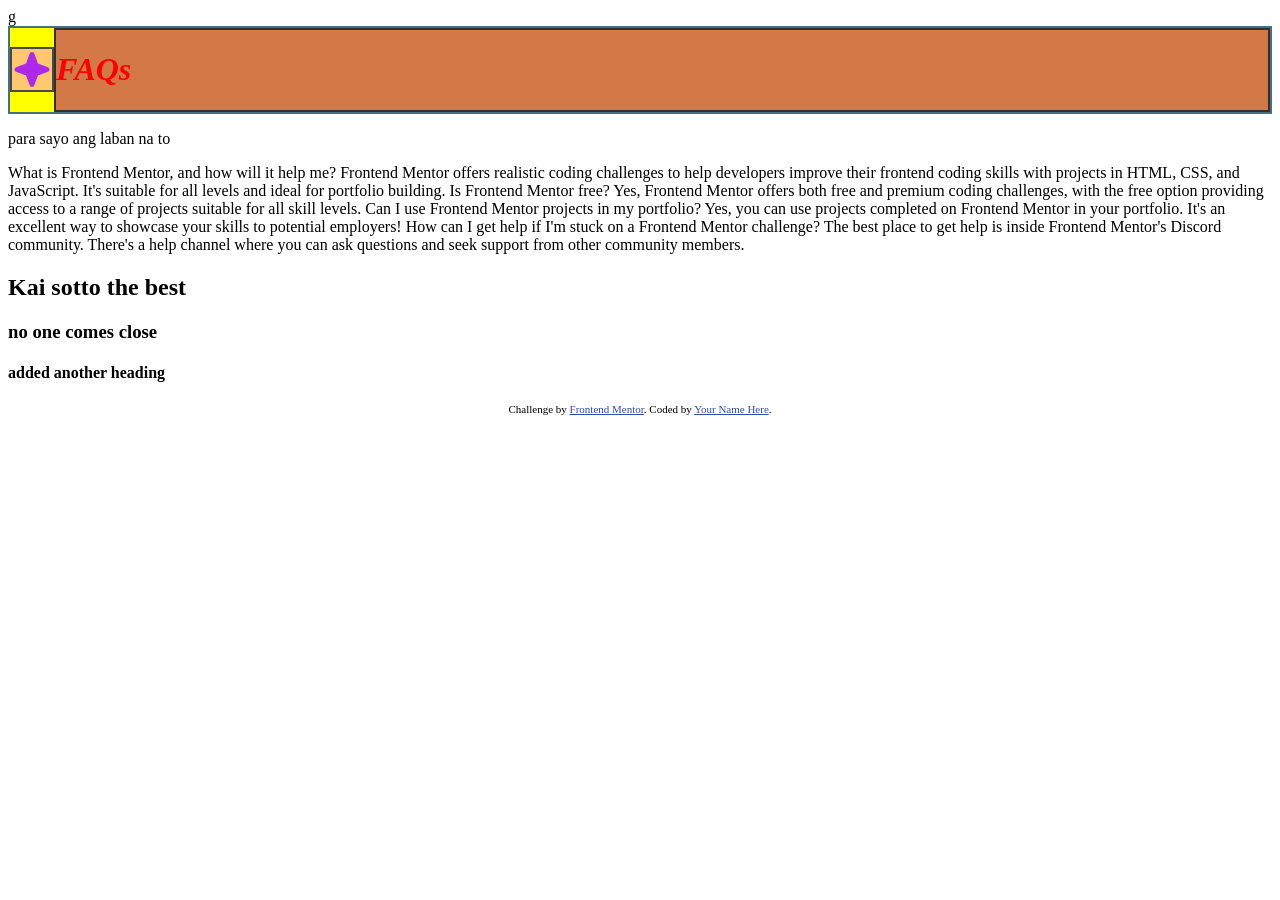
<file: index.html>
g<!DOCTYPE html>
<html lang="en">
<head>
  <meta charset="UTF-8">
  <meta name="viewport" content="width=device-width, initial-scale=1.0"> <!-- displays site properly based on user's device -->

  <link rel="icon" type="image/png" sizes="32x32" href="./assets/images/favicon-32x32.png">
  <link rel="stylesheet" href="./style.css">
  
  <title>Frontend Mentor | FAQ accordion</title>

  <!-- Feel free to remove these styles or customise in your own stylesheet 👍 -->
  <style>
    .attribution { font-size: 0.6875rem; text-align: center; }
    .attribution a { color: hsl(228, 56%, 44%); }
  </style>
</head>
<body>

 <div id="header-flex-container"> 
   <div id="header-icon"><img src="./assets/images/icon-star.svg"></div>
   <div id="header-text"><h1>FAQs</h1></div>
</div>
<p> para sayo ang laban na to </p>
  What is Frontend Mentor, and how will it help me?

  Frontend Mentor offers realistic coding challenges to help developers improve their 
  frontend coding skills with projects in HTML, CSS, and JavaScript. It's suitable for 
  all levels and ideal for portfolio building.

  Is Frontend Mentor free?

  Yes, Frontend Mentor offers both free and premium coding challenges, with the free 
  option providing access to a range of projects suitable for all skill levels.

  Can I use Frontend Mentor projects in my portfolio?

  Yes, you can use projects completed on Frontend Mentor in your portfolio. It's an excellent
  way to showcase your skills to potential employers!

  How can I get help if I'm stuck on a Frontend Mentor challenge?
  
  The best place to get help is inside Frontend Mentor's Discord community. There's a help 
  channel where you can ask questions and seek support from other community members.

  <H2> Kai sotto the best</H2>
  <h3> no one comes close</h3>
  <h4> added another heading</h4>
  <footer class="attribution">
    Challenge by <a href="https://www.frontendmentor.io?ref=challenge">Frontend Mentor</a>. 
    Coded by <a href="#">Your Name Here</a>.
  </footer>
</body>
</html>
</file>
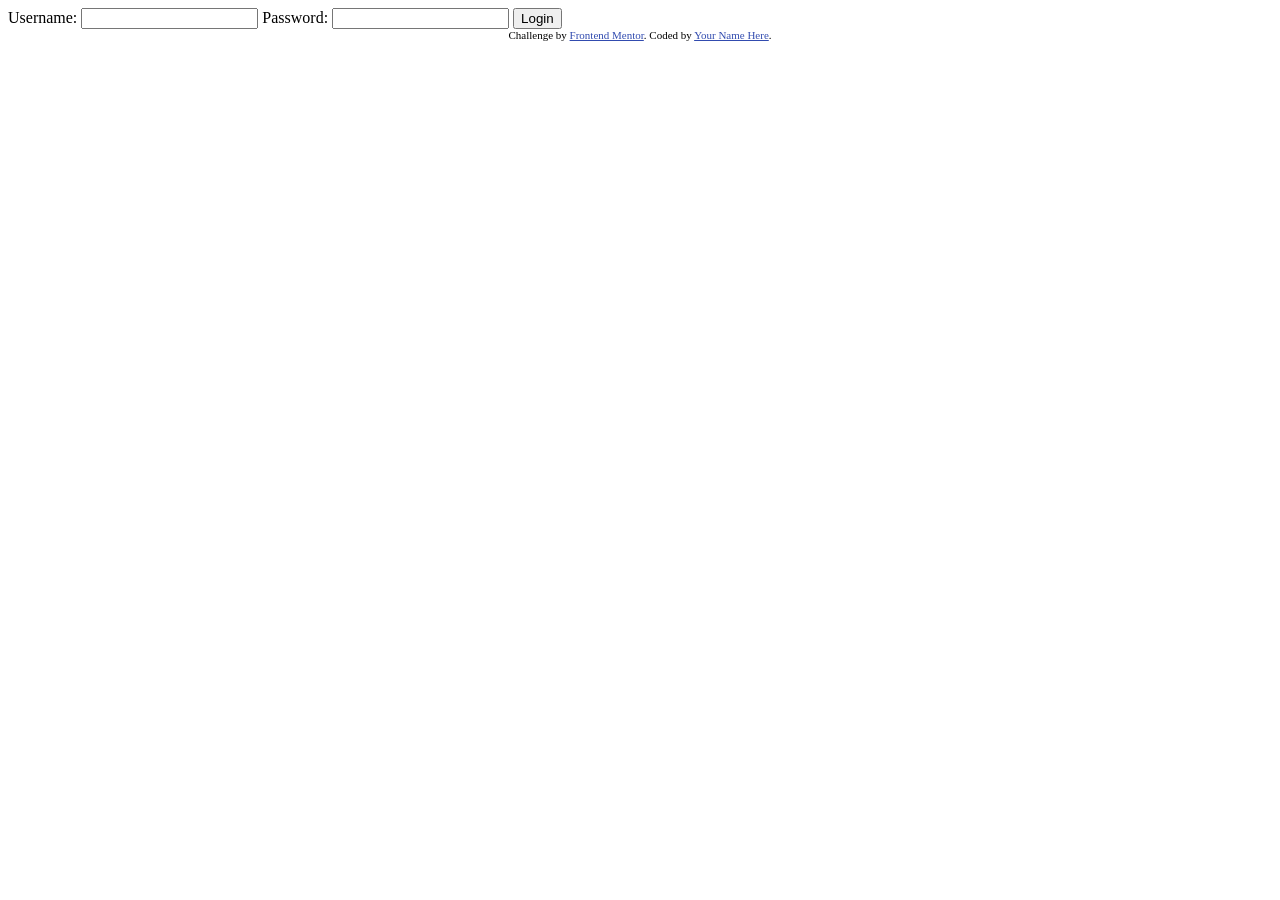
<file: login.html>
<!DOCTYPE html>
<html lang="en">
<head>
  <meta charset="UTF-8">
  <meta name="viewport" content="width=device-width, initial-scale=1.0"> <!-- displays site properly based on user's device -->

  <link rel="icon" type="image/png" sizes="32x32" href="./assets/images/favicon-32x32.png">
  <link rel="stylesheet" href="./style.css">
  
  <title>Frontend Mentor | FAQ accordion | Login</title>

  <!-- Feel free to remove these styles or customise in your own stylesheet 👍 -->
  <style>
    .attribution { font-size: 0.6875rem; text-align: center; }
    .attribution a { color: hsl(228, 56%, 44%); }
  </style>
</head>
<body>

 <div id="form-flex-container"> 
   <form>
     <label for="username">Username:</label>
     <input type="text" id="username" name="username" required>
     
     <label for="password">Password:</label>
     <input type="password" id="password" name="password" required>
     
     <button type="submit">Login</button>
   </form>
   
  <footer class="attribution">
    Challenge by <a href="https://www.frontendmentor.io?ref=challenge">Frontend Mentor</a>. 
    Coded by <a href="#">Your Name Here</a>.
  </footer>
</body>
</html>
</file>
<file: style.css>
h1 {
    
    font-style: italic;
    height: 100%;
}


#header-flex-container {
    display: flex;
    flex-direction: row;
    border: solid 2px #457081;
    align-items: center;
    flex-wrap: nowrap;
    align-content: space-between;
    justify-content: center;
    background-color: yellow;

}


#header-icon {
    border: solid 2px #494949;
    display: flex;
    background-color: #FFC86E;
}

#header-text {
    border: solid 2px #303030;
    color: red;
    background-color: #D37947;
    flex-basis: 100%;
}
</file>
